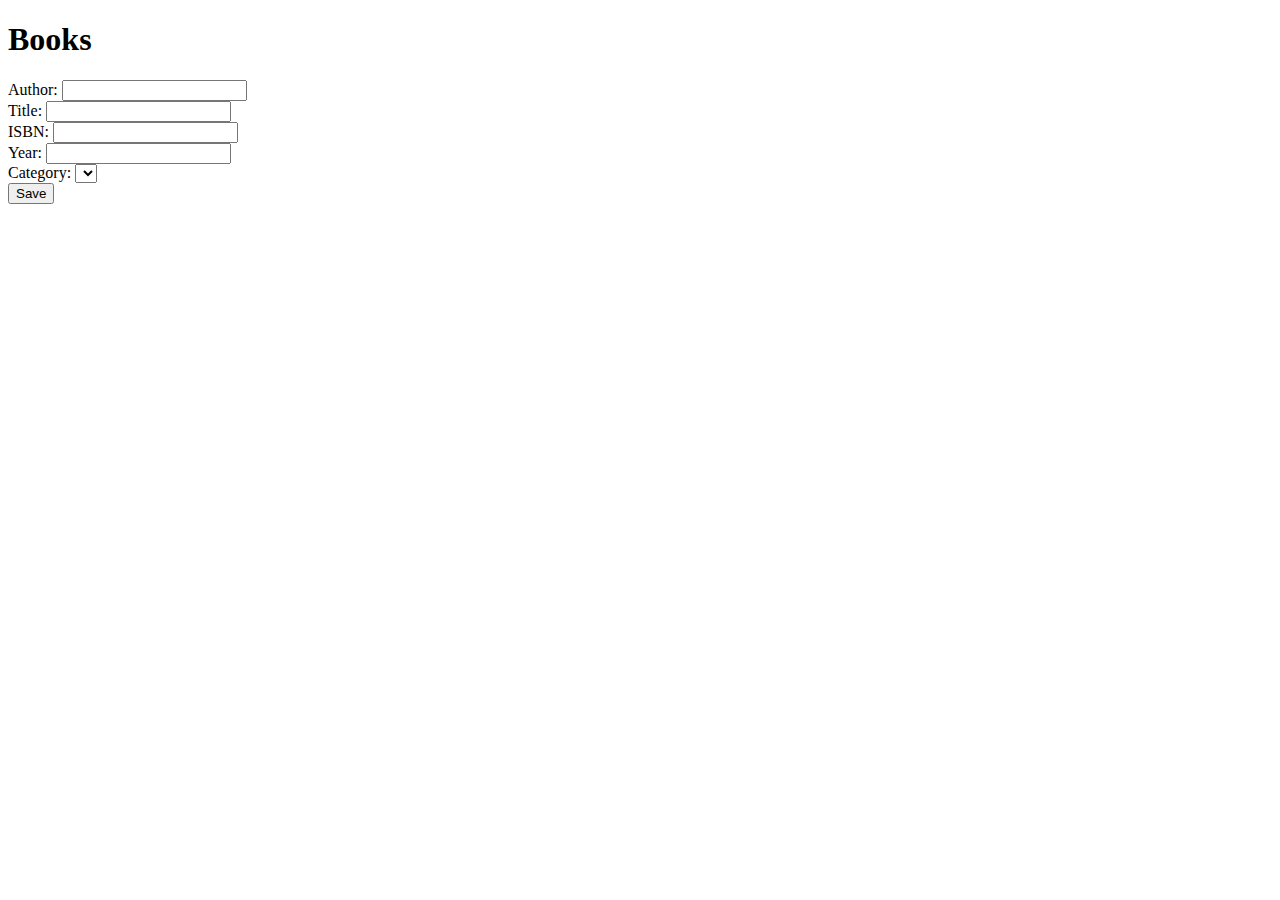
<file: src/main/resources/templates/bookadd.html>
<!DOCTYPE HTML>
<html xmlns:th="http://www.thymeleaf.org">
<head>
    <title>Bookstore</title>
    <meta http-equiv="Content-Type" content="text/html; charset=UTF-8" />
</head>
<body>
<h1>Books</h1>

<form th:object="${book}" th:action="@{save}" action="#" method="post">
<label for="author">Author: </label>
<input id="author" th:field="*{author}"/>
<br>
<label for="title">Title: </label>
<input id="title" th:field="*{title}"/>
<br>
<label for="isbn">ISBN: </label>
<input id="isbn" th:field="*{isbn}"/>
<br>
<label for="year">Year: </label>
<input id="year" th:field="*{year}"/>
<br>
<label for="catlist">Category: </label>
<select id="catlist" th:field="*{category}" th:value="*{category}">
	 <option th:each="category: ${categories}" th:value="${category.id}" th:text="${category.name}">
	</option>
	</select>
	<br>
<input type="submit" value="Save"/>
</form>


</body>
</html>
</file>
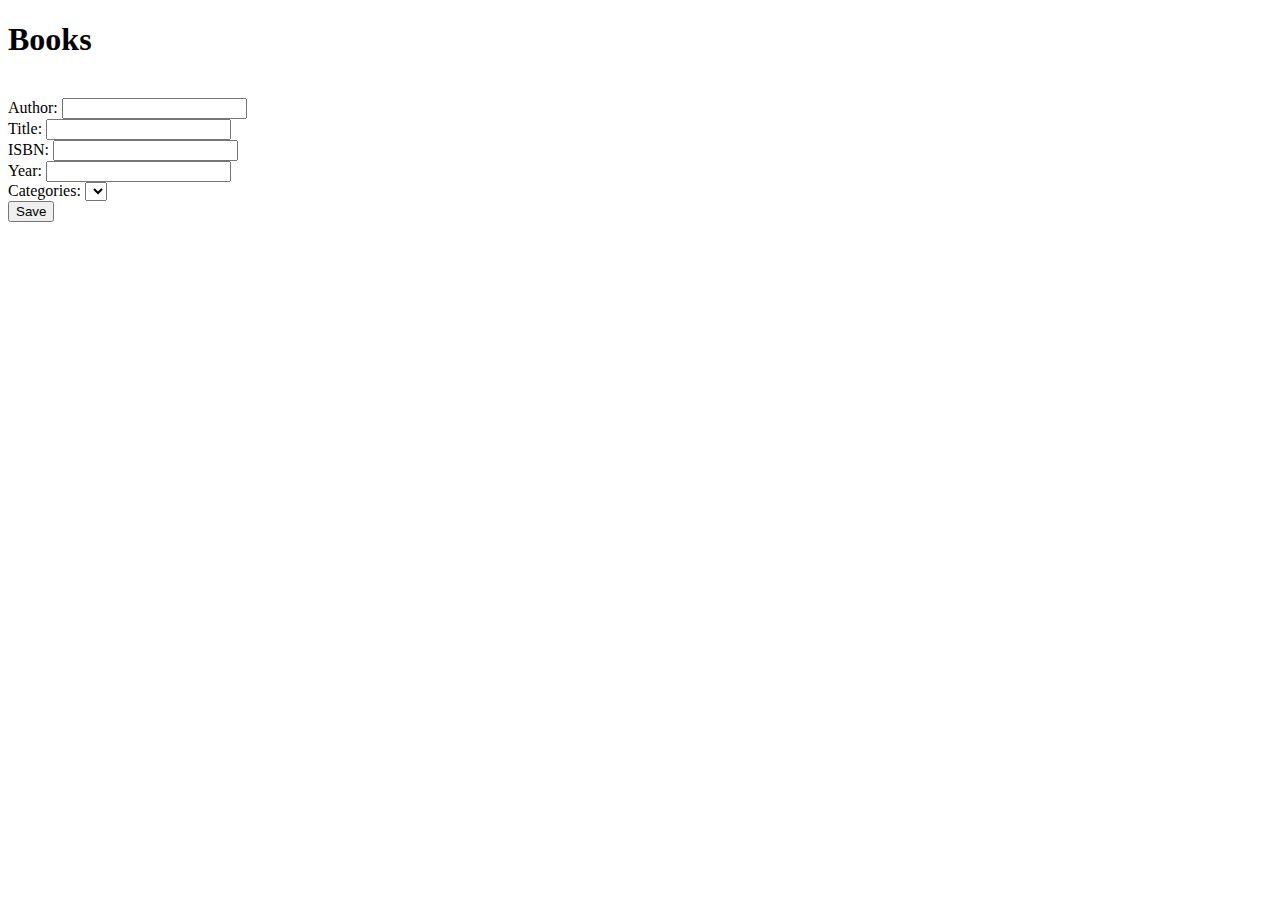
<file: src/main/resources/templates/editbook.html>
<!DOCTYPE HTML>
<html xmlns:th="http://www.thymeleaf.org">
<head>
    <title>Bookstore</title>
    <meta http-equiv="Content-Type" content="text/html; charset=UTF-8" />
</head>
<body>
<h1>Books</h1>

<form th:object="${book}" th:action="@{../save}" action="#" method="post">
<label for="id"></label>
<input type="hidden" id="id" th:field="*{id}" readonly="readonly" />
<br>
<label for="author">Author: </label>
<input id="author" th:field="*{author}"/>
<br>
<label for="title">Title: </label>
<input id="title" th:field="*{title}"/>
<br>
<label for="isbn">ISBN: </label>
<input id="isbn" th:field="*{isbn}"/>
<br>
<label for="year">Year: </label>
<input id="year" th:field="*{year}"/>
<br>
<label for="catlist">Categories: </label>
<select id="catlist" th:field="*{category}">
	<option th:each="category: ${categories}" 
	th:value="${category.id}"
	th:text="${category.name}">
	</option>
	</select>

	<br>
<input type="submit" value="Save"/>
</form>


</body>
</html>
</file>
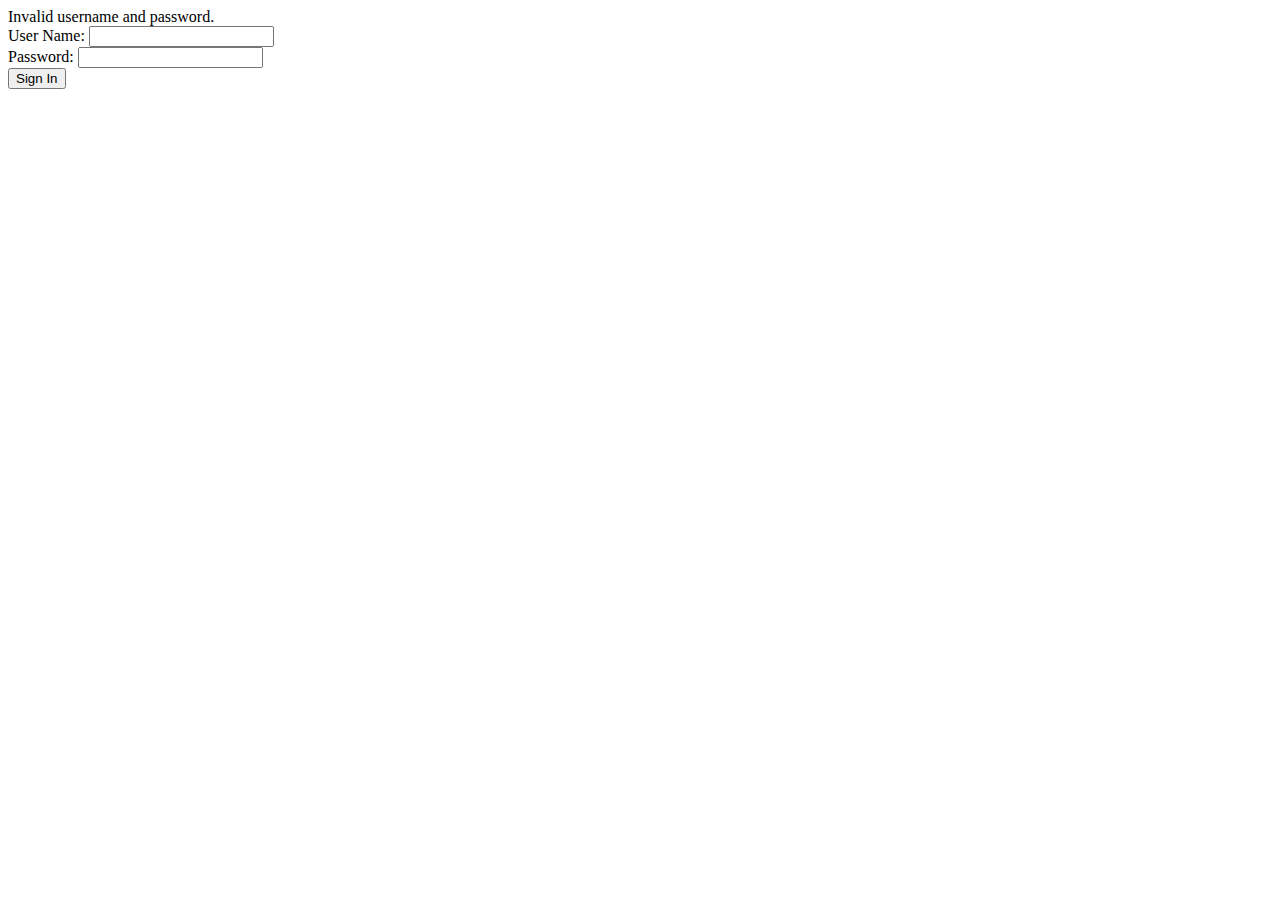
<file: src/main/resources/templates/login.html>
<!DOCTYPE HTML>
<html xmlns:th="http://www.thymeleaf.org">
<head>
    <title>Bookstore</title>
    <meta http-equiv="Content-Type" content="text/html; charset=UTF-8" />
</head>
<body>

<div th:if="${param.error}">Invalid username and password.</div>
<form th:action="@{/login}" method="post">
<div><label>User Name: <input type="text"name="username"/></label></div>
<div><label>Password: <input type="password" name="password"/>
</label></div><div><input type="submit"value="Sign In"/></div>
<input type="hidden" name="_csrf"value="d63f746f-c5f6-4cc6-99c0-9220ff784b23"/></form>
</body>

</html>
</file>
